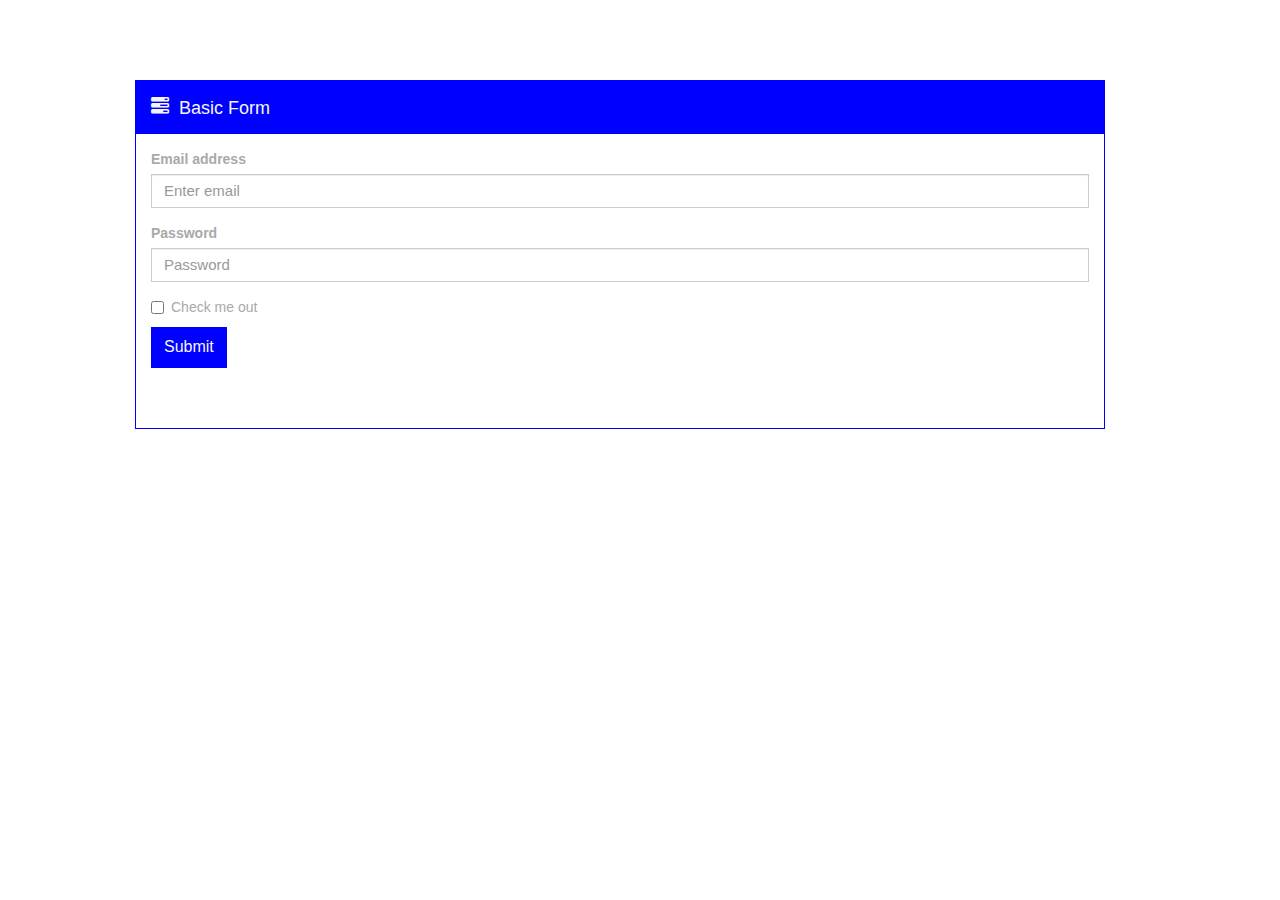
<file: index.html>
<!DOCTYPE html>
<html lang="en">
  <head>
    <meta charset="utf-8">
    <meta http-equiv="X-UA-Compatible" content="IE=edge">
    <meta name="viewport" content="width=device-width, initial-scale=1">
    <title>task_boot_2_1</title>
    <link href="css/bootstrap.min.css" rel="stylesheet">
    <link rel="stylesheet" type="text/css" href="main.css"/>  
  </head>

  <body>
      
      <div class="container bs-docs-container">
          <div class="row">
              <div class="bs-example"> 
                  <h2><i class="glyphicon glyphicon-tasks"></i>Basic Form</h2>
                  <form>
                      <div class="form-group">
                          <label for="exampleInputEmail1">Email address</label>
                          <input type="email" class="form-control" id="exampleInputEmail1" placeholder="Enter email">
                      </div>
                      <div class="form-group">
                          <label for="exampleInputPassword1">Password</label>
                          <input type="password" class="form-control" id="exampleInputPassword1" placeholder="Password">
                      </div>
                      <div class="checkbox">
                          <label>
                              <input type="checkbox"> Check me out
                          </label>
                      </div>
                      <button type="submit" class="btn btn-default">Submit</button>
                  </form>
              </div>
          </div>
      </div>

    <!-- jQuery (потрібно для JavaScript плагінів Bootstrap) -->
    <script src="https://ajax.googleapis.com/ajax/libs/jquery/1.11.1/jquery.min.js"></script>
    <!-- Підключення мінімізованої збірки всіх плагінів jQuery. Можна підключати додаткові плагіни, якщо потрібно -->
    <script src="js/bootstrap.min.js"></script>
  </body>
</html>
</file>
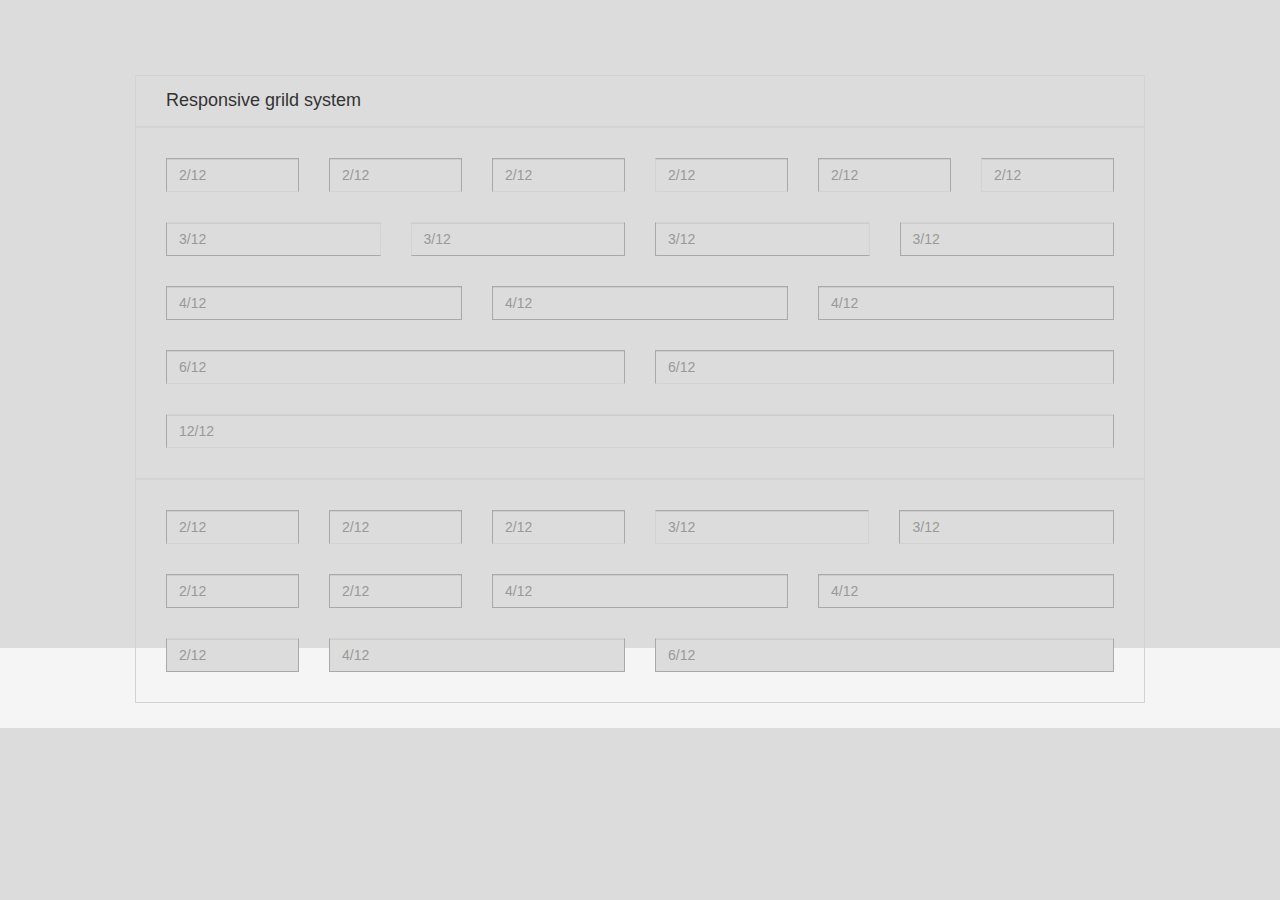
<file: grid_system.html>
<!DOCTYPE html>
<html lang="en">
  <head>
    <meta charset="utf-8">
    <meta http-equiv="X-UA-Compatible" content="IE=edge">
    <meta name="viewport" content="width=device-width, initial-scale=1">
    <title>task_boot_2_4</title>
	<link href="css/bootstrap.min.css" rel="stylesheet">
	<link rel="stylesheet" type="text/css" href="grid_system.css"/>  
      
  </head>

  <body>
      
      <div class="container bs-docs-container">
          <div class="row">
			  
			  <div class="bs-example">
               		  
				  <h5>Responsive grild system</h5>
				  
							  
			  </div>
			  
			  <div class="bs-example">
               		  
				  <div class="row">
					  <div class="col-md-2"><input type="text" class="form-control bottom"  placeholder="2/12"></div>
					  <div class="col-md-2"><input type="text" class="form-control bottom" placeholder="2/12"></div>
					  <div class="col-md-2"><input type="text" class="form-control bottom" placeholder="2/12"></div>
					  <div class="col-md-2"><input type="text" class="form-control left-bottom" placeholder="2/12"></div>
					  <div class="col-md-2"><input type="text" class="form-control bottom" placeholder="2/12"></div>
					  <div class="col-md-2"><input type="text" class="form-control left-bottom" placeholder="2/12"></div>
				 </div><!-- /.row -->
				  				  
				 <div class="row">
					  <div class="col-md-3"><input type="text" class="form-control top-right" placeholder="3/12"></div>
					  <div class="col-md-3"><input type="text" class="form-control left-top" placeholder="3/12"></div>
					  <div class="col-md-3"><input type="text" class="form-control top-right" placeholder="3/12"></div>
					  <div class="col-md-3"><input type="text" class="form-control top" placeholder="3/12"></div>
				</div><!-- /.row -->
				  
				<div class="row">
					  <div class="col-md-4"><input type="text" class="form-control" placeholder="4/12"></div>
					  <div class="col-md-4"><input type="text" class="form-control" placeholder="4/12"></div>
					  <div class="col-md-4"><input type="text" class="form-control" placeholder="4/12"></div>
				</div><!-- /.row -->
				  
				<div class="row">
					  <div class="col-md-6"><input type="text" class="form-control bottom" placeholder="6/12"></div>
					  <div class="col-md-6"><input type="text" class="form-control bottom" placeholder="6/12"></div>
			    </div><!-- /.row --> 
				  
			    <div class="row">
					  <div class="col-md-12"><input type="text" class="form-control top-bottom" placeholder="12/12"></div>
				</div><!-- /.row -->
				  
			  </div>
			  
			  <div class="bs-example">
               		  
				  <div class="row">
					  <div class="col-md-2"><input type="text" class="form-control bottom" placeholder="2/12"></div>
					  <div class="col-md-2"><input type="text" class="form-control bottom" placeholder="2/12"></div>
					  <div class="col-md-2"><input type="text" class="form-control bottom" placeholder="2/12"></div>
					  <div class="col-md-3"><input type="text" class="form-control left-right-bottom" placeholder="3/12"></div>
					  <div class="col-md-3"><input type="text" class="form-control bottom" placeholder="3/12"></div>
				 </div><!-- /.row -->
				  				  
				 <div class="row">
					  <div class="col-md-2"><input type="text" class="form-control" placeholder="2/12"></div>
					  <div class="col-md-2"><input type="text" class="form-control" placeholder="2/12"></div>
					  <div class="col-md-4"><input type="text" class="form-control" placeholder="4/12"></div>
					  <div class="col-md-4"><input type="text" class="form-control" placeholder="4/12"></div>
				</div><!-- /.row -->
				  
				<div class="row">
					  <div class="col-md-2"><input type="text" class="form-control top minus" placeholder="2/12"></div>
					  <div class="col-md-4"><input type="text" class="form-control top minus" placeholder="4/12"></div>
					  <div class="col-md-6"><input type="text" class="form-control top minus" placeholder="6/12"></div>
				</div><!-- /.row -->
				  
							  
			  </div>
		  </div>
	  </div>
	  
	  <footer></footer>
      
    <!-- jQuery (потрібно для JavaScript плагінів Bootstrap) -->
    <script src="https://ajax.googleapis.com/ajax/libs/jquery/1.11.1/jquery.min.js"></script>
    <!-- Підключення мінімізованої збірки всіх плагінів jQuery. Можна підключати додаткові плагіни, якщо потрібно -->
    <script src="js/bootstrap.min.js"></script>
  </body>
</html>
</file>
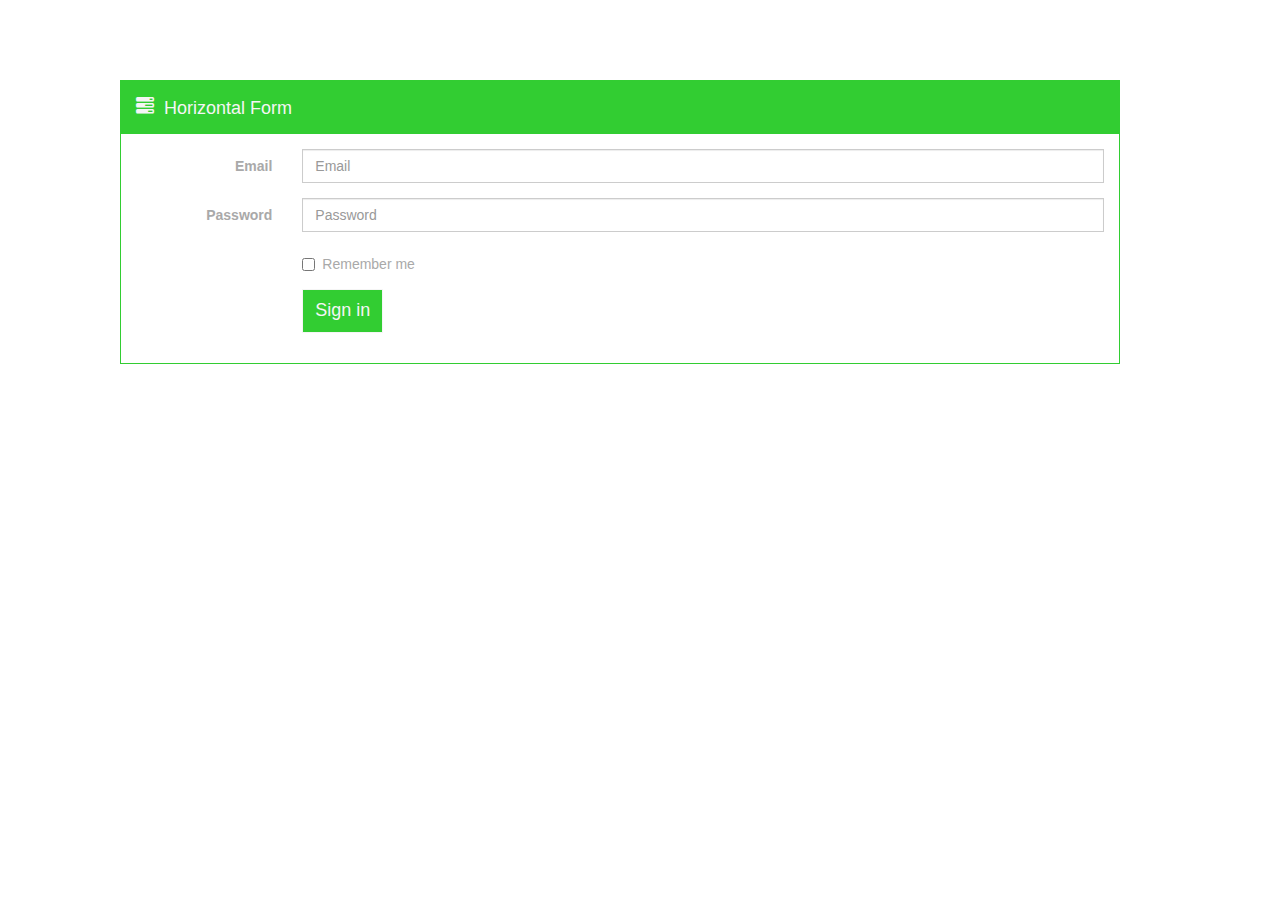
<file: horizontal.html>
<!DOCTYPE html>
<html lang="en">
  <head>
    <meta charset="utf-8">
    <meta http-equiv="X-UA-Compatible" content="IE=edge">
    <meta name="viewport" content="width=device-width, initial-scale=1">
    <title>task_boot_2_2</title>
	<link href="css/bootstrap.min.css" rel="stylesheet">
	<link rel="stylesheet" type="text/css" href="horizontal.css"/>    
  </head>

  <body>
      
      <div class="container bs-docs-container">
          <div class="row">
              <div class="bs-example"> 
				  <h2><i class="glyphicon glyphicon-tasks"></i>Horizontal Form</h2>
                  <form class="form-horizontal">
                      <div class="form-group">
                          <label for="inputEmail3" class="col-sm-2 control-label">Email</label>
                          <div class="col-sm-10">
                              <input type="email" class="form-control" id="inputEmail3" placeholder="Email">
                          </div>
                      </div>
                      <div class="form-group">
                          <label for="inputPassword3" class="col-sm-2 control-label">Password</label>
                          <div class="col-sm-10">
                              <input type="password" class="form-control" id="inputPassword3" placeholder="Password">
                          </div>
                      </div>
                      <div class="form-group">
                          <div class="col-sm-offset-2 col-sm-10">
                              <div class="checkbox">
                                  <label>
                                      <input type="checkbox"> Remember me
                                  </label>
                              </div>
                          </div>
                      </div>
                      <div class="form-group">
                          <div class="col-sm-offset-2 col-sm-10">
                              <button type="submit" class="btn btn-default">Sign in</button>
                          </div>
                      </div>
                  </form>
              </div>
          </div>
      </div>

    <!-- jQuery (потрібно для JavaScript плагінів Bootstrap) -->
    <script src="https://ajax.googleapis.com/ajax/libs/jquery/1.11.1/jquery.min.js"></script>
    <!-- Підключення мінімізованої збірки всіх плагінів jQuery. Можна підключати додаткові плагіни, якщо потрібно -->
    <script src="js/bootstrap.min.js"></script>
  </body>
</html>
</file>
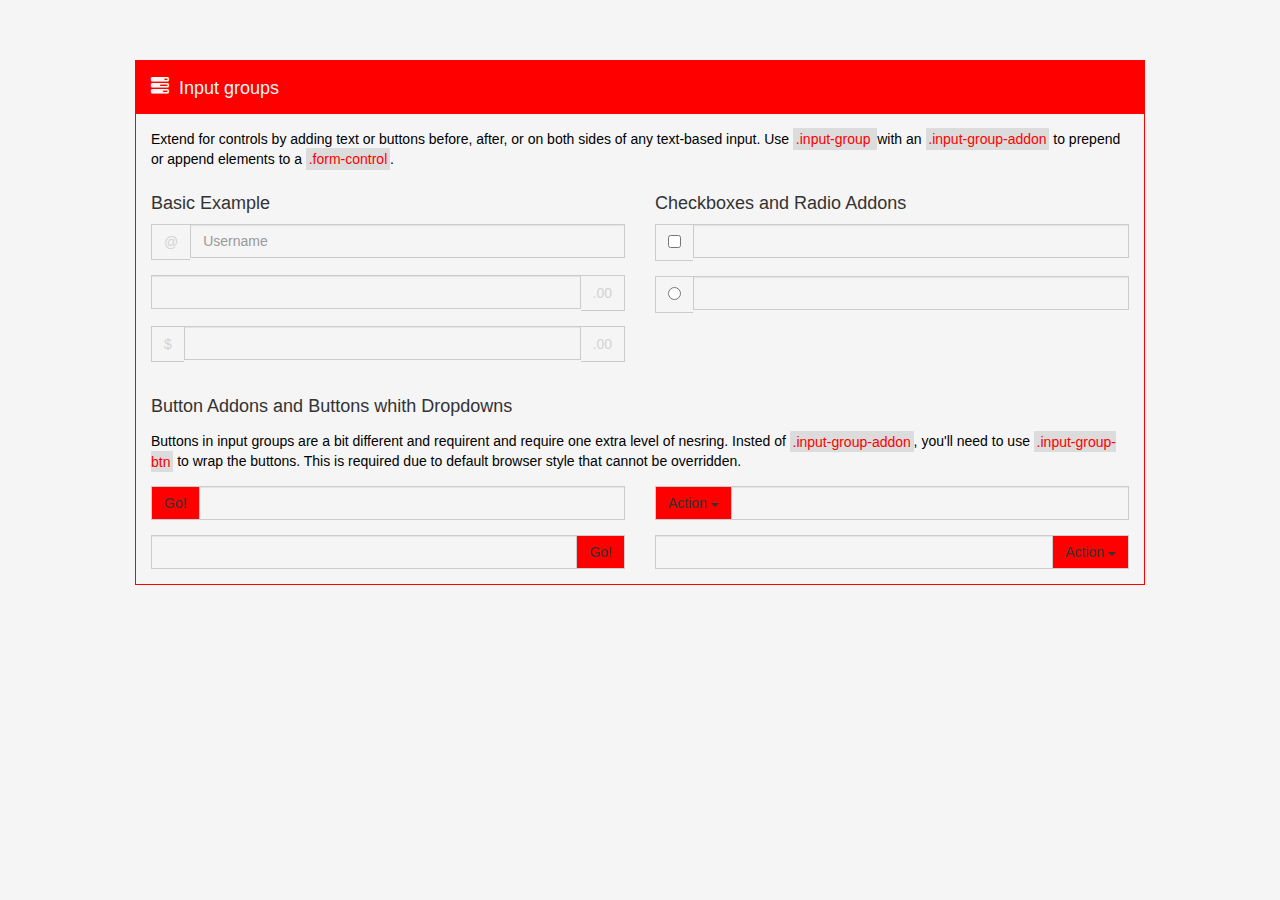
<file: input.html>
<!DOCTYPE html>
<html lang="en">
  <head>
    <meta charset="utf-8">
    <meta http-equiv="X-UA-Compatible" content="IE=edge">
    <meta name="viewport" content="width=device-width, initial-scale=1">
    <title>task_boot_2_3</title>
	<link href="css/bootstrap.min.css" rel="stylesheet">
	<link rel="stylesheet" type="text/css" href="input.css"/>  
      
  </head>

  <body>
      
      <div class="container bs-docs-container">
          <div class="row">
              <div class="bs-example"> 
                  <h2><i class="glyphicon glyphicon-tasks"></i>Input groups</h2>
				  <p> Extend for controls by adding text or buttons before, after, or on both sides of any text-based input. Use <mark>.input-group </mark>with an <mark>.input-group-addon</mark> to prepend or append elements to a <mark>.form-control</mark>.</p>
				  
				  <div class="row">
					  <div class="col-md-6">
						  <h4>Basic Example</h4>
						  <div class="input-group">
							  <span class="input-group-addon" id="basic-addon1">@</span>
							  <input type="text" class="form-control" placeholder="Username" aria-describedby="basic-addon1">
						  </div>
						  <div class="input-group">
							  <input type="text" class="form-control" aria-describedby="basic-addon2">
							  <span class="input-group-addon">.00</span>
						  </div>
						  <div class="input-group">
							  <span class="input-group-addon">$</span>
							  <input type="text" class="form-control" aria-label="Amount (to the nearest dollar)">
							  <span class="input-group-addon">.00</span>
						  </div>
					  </div>
					  
					  <div class="col-md-6">
						  <h4>Checkboxes and Radio Addons</h4>
						  <div class="input-group">
							  <span class="input-group-addon">
								  <input type="checkbox" aria-label="...">
							  </span>
							  <input type="text" class="form-control" aria-label="...">
						  </div><!-- /input-group -->
					 	  <div class="input-group">
							  <span class="input-group-addon">
								  <input type="radio" aria-label="...">
							  </span>
							  <input type="text" class="form-control" aria-label="...">
						  </div><!-- /input-group -->
					  </div><!-- /.col-lg-6 -->
				  </div><!-- /.row -->
				  				  
				  <div class="row">
					  <h3>Button Addons and Buttons whith Dropdowns</h3>
					  <p>Buttons in input groups are a bit different and requirent and require one extra level of nesring. Insted of <mark>.input-group-addon</mark>, you'll need to use <mark>.input-group-btn</mark> to wrap the buttons. This is required due to default browser style that cannot be overridden.</p>
					  <div class="col-md-6">
						  <div class="input-group">
							  <span class="input-group-btn">
								  <button class="btn btn-default" type="button">Go!</button>
							  </span>
							  <input type="text" class="form-control">
						  </div><!-- /input-group -->
						  <div class="input-group">
							  <input type="text" class="form-control">
							  <span class="input-group-btn">
								  <button class="btn btn-default" type="button">Go!</button>
							  </span>
						  </div><!-- /input-group -->
					  </div><!-- /.col-md-6 -->
				  				  
					  <div class="col-md-6">
						  <div class="input-group">
							  <div class="input-group-btn">
								  <button type="button" class="btn btn-default dropdown-toggle" data-toggle="dropdown" aria-haspopup="true" aria-expanded="false">Action <span class="caret"></span></button>
								  <ul class="dropdown-menu">
									  <li><a href="#">Action</a></li>
									  <li><a href="#">Another action</a></li>
									  <li><a href="#">Something else here</a></li>
									  <li role="separator" class="divider"></li>
									  <li><a href="#">Separated link</a></li>
								  </ul>
							  </div><!-- /btn-group -->
							  <input type="text" class="form-control" aria-label="...">
						  </div><!-- /input-group -->
						  <div class="input-group">
							  <input type="text" class="form-control" aria-label="...">
							  <div class="input-group-btn">
								  <button type="button" class="btn btn-default dropdown-toggle" data-toggle="dropdown" aria-haspopup="true" aria-expanded="false">Action <span class="caret"></span></button>
								  <ul class="dropdown-menu dropdown-menu-right">
									  <li><a href="#">Action</a></li>
									  <li><a href="#">Another action</a></li>
									  <li><a href="#">Something else here</a></li>
									  <li role="separator" class="divider"></li>
									  <li><a href="#">Separated link</a></li>
								  </ul>
							  </div><!-- /btn-group -->
						  </div><!-- /input-group -->
					  </div><!-- /.col-md-6 -->
				</div><!-- /.row -->
				  
			  </div>
		  </div>
	  </div>
      
    <!-- jQuery (потрібно для JavaScript плагінів Bootstrap) -->
    <script src="https://ajax.googleapis.com/ajax/libs/jquery/1.11.1/jquery.min.js"></script>
    <!-- Підключення мінімізованої збірки всіх плагінів jQuery. Можна підключати додаткові плагіни, якщо потрібно -->
    <script src="js/bootstrap.min.js"></script>
  </body>
</html>
</file>
<file: main.css>
.container {
    padding-top: 80px;
    padding-right: 120px;
    padding-left: 80px;
    padding-bottom: 80px;
    }

.bs-example {
    padding: 0px 0px 45px 0px;
    margin: 0 15px;
    border-style: solid;
    border-width: thin;
    border-color: blue;
    }

h2 {
    margin: 0px;
    padding: 15px;
	font-size: 18px;
    background-color: blue;
    color: whitesmoke;}

i {
	margin-right: 10px;
}

form {
    padding: 15px;
}

label {
    color: darkgray;
    }

.form-control {
    font-size: 15px;
    border-radius: 0px;
    }

.btn-default {
    color: whitesmoke;
    background-color: blue;
    border-color: blue;
}

.btn {
    padding: 8px 12px;
    font-size: 16px;
    border-radius: 0px;
    border-color: blue;
}
</file>
<file: grid_system.css>
body {
    background-color: gainsboro;
}

div {
    display: block;
}

.container {
    padding-top: 60px;
    padding-right: 80px;
    padding-left: 80px;
    padding-bottom: 0px;
	}

.bs-example {
    border-style: solid;
    border-width: thin;
    border-color: lightgray;
	padding: 15px;
	position: relative;
	z-index: 1;
	}

.row {
    padding: 15px;
}

h5 {
	margin: 0px;
	font-size: 18px;
	padding-left: 15px;
}

.form-control {
    border-radius: 0px;
	border-color: darkgray;
	background-color: gainsboro;
    }

.bottom {
    border-bottom-color: lightgray;
}

.top {
    border-top-color: lightgray;
}

.left-bottom {
	border-left-color: lightgray;
    border-bottom-color: lightgray;
}

.top-right {
	border-top-color: lightgray;
    border-right-color: lightgray;
}

.left-top {
	border-left-color: lightgray;
    border-top-color: lightgray;
}

.top-bottom {
	border-top-color: lightgray;
    border-bottom-color: lightgray;
}

.left-right-bottom {
	border-left-color: lightgray;
    border-bottom-color: lightgray;
	border-right-color: lightgray;
}

footer {
    background-color: whitesmoke;
	height: 80px;
	margin-top: -70px;
}
</file>
<file: horizontal.css>
.container {
    padding-top: 80px;
    padding-right: 120px;
    padding-left: 80px;
    padding-bottom: 80px;
    }

.bs-example {
    border-style: solid;
    border-width: thin;
    border-color: limegreen;
    }

h2 {
    margin: 0px;
    padding: 15px;
	font-size: 18px;
    background-color: limegreen;
    color: whitesmoke;
}

i {
    margin-right: 10px;
}

.form-horizontal {
    padding: 15px;
	}

label {
    color: darkgray;
	}

.form-control {
    border-radius: 0px; }

.btn {
    padding: 8px 12px;
    font-size: 18px;
    border: solid;
	border-width: thin;
    border-radius: 0px;
	background-color: limegreen;
	color: whitesmoke;
}
</file>
<file: input.css>
body {
    background-color: whitesmoke;
}

div {
    display: block;
}

.container {
    padding-top: 60px;
    padding-right: 80px;
    padding-left: 80px;
    padding-bottom: 60px;
    }

.bs-example {
    border-style: solid;
    border-width: thin;
    border-color: red;
    }

h2 {
    margin: 0px;
    padding: 15px;
	font-size: 18px;
    background-color: red;
    color: whitesmoke;
}

p {
    margin: 0px;
    padding: 15px;
    color: black;
}

mark {
    color: red;
    background-color: gainsboro;
}

.row {
    padding-left: 15px;
	padding-right: 15px;
}

.input-group {
    margin-bottom: 15px;
	}

.input-group-addon {
    color: lightgray;
    background-color: whitesmoke;
    border-radius: 0px;
	padding-bottom: 10px;
	padding-top: 10px;
}

i {
  margin-right: 10px;
}

h3 {
	padding-left: 15px;
	margin-bottom: 0px;
	font-size: 18px;
}

.form-control {
    border-radius: 0px;
	background-color: whitesmoke;
    }

.btn {
    border-radius: 0px;
	background-color: red;
}
</file>
